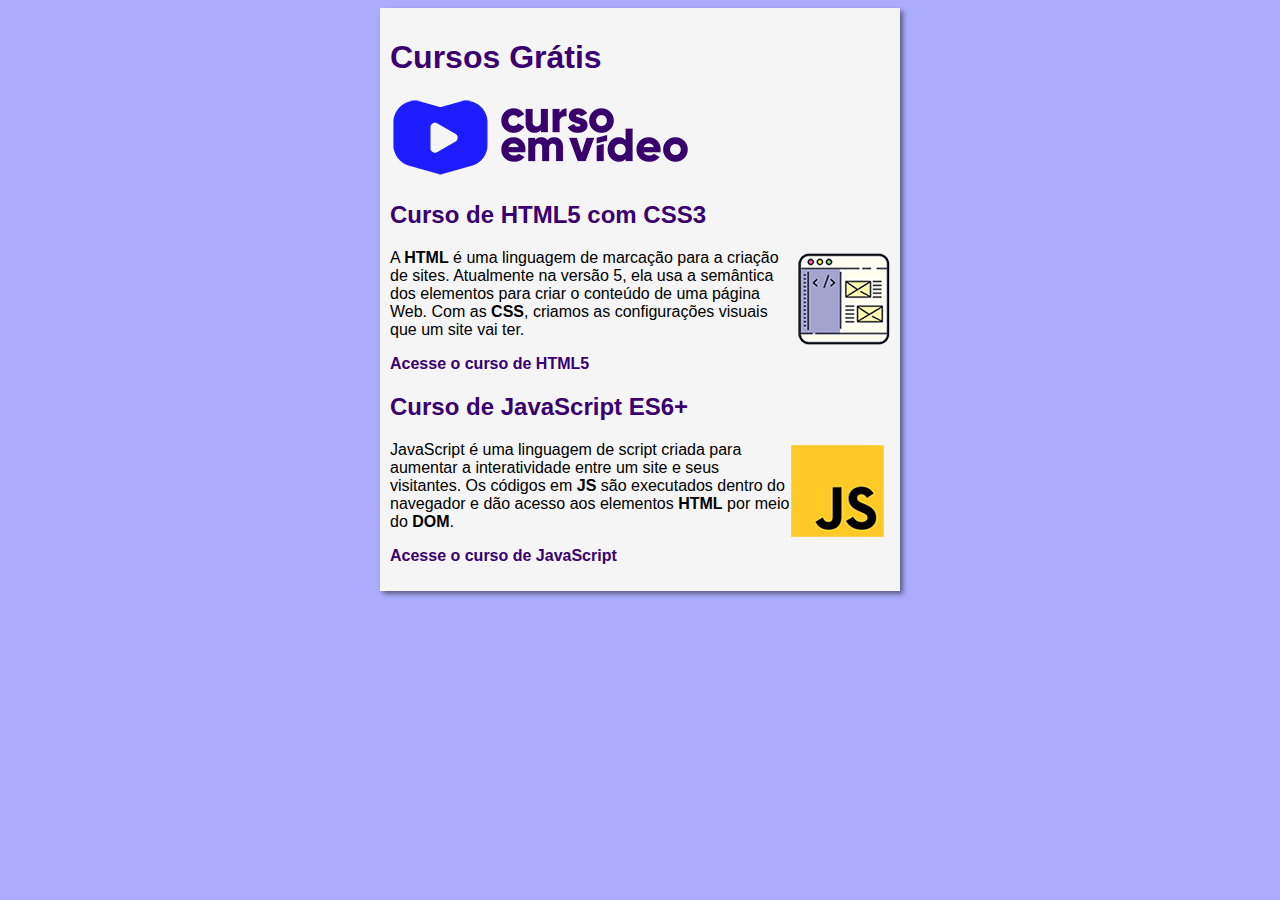
<file: index.html>
<!DOCTYPE html>
<html lang="pt-br">
<head>
    <meta charset="UTF-8">
    <meta name="viewport" content="width=device-width, initial-scale=1.0">
    <title>Curso em Vídeo</title>
    <link rel="stylesheet" href="estilos/style.css">
    <link rel="shortcut icon" href="https://www.cursoemvideo.com/wp-content/uploads/2019/08/cropped-cursoemvideo-logo-192x192.png" type="image/x-icon">
</head>
<body>
    <main>
        <header>
            <h1>Cursos Grátis</h1>
            <img src="imagens/curso-em-video-cor.png" alt="Logo Curso em Vídeo">
        </header>

        <article>
            <h2>Curso de HTML5 com CSS3</h2>
            <img class="lado" src="imagens/curso-html-css.png" alt="Curso em Vídeo de HTML5 e CSS3">
            <p>A <abbr title="HyperText Markup Language">HTML</abbr> é uma linguagem de marcação para a criação de sites. Atualmente na versão 5, ela usa a semântica dos elementos para criar o conteúdo de uma página Web. Com as <abbr title="Cascading Style Sheets">CSS</abbr>, criamos as configurações visuais que um site vai ter.</p>
            <p><a href="curso-html.html">Acesse o curso de HTML5</a></p>
        </article>
        <article>
            <h2>Curso de JavaScript ES6+</h2>
            <img class="lado" src="imagens/curso-javascript.png" alt="Curso em Vídeo de JS">
            <p>JavaScript é uma linguagem de script criada para aumentar a interatividade entre um site e seus visitantes. Os códigos em <abbr title="JavaScript">JS</abbr> são executados dentro do navegador e dão acesso aos elementos <abbr title="HyperText Markup Language">HTML</abbr> por meio do <abbr title="Document Object Model">DOM</abbr>.</p>
            <p><a href="curso-js.html">Acesse o curso de JavaScript</a></p>
        </article>
    </main>
</body>
</html>
</file>
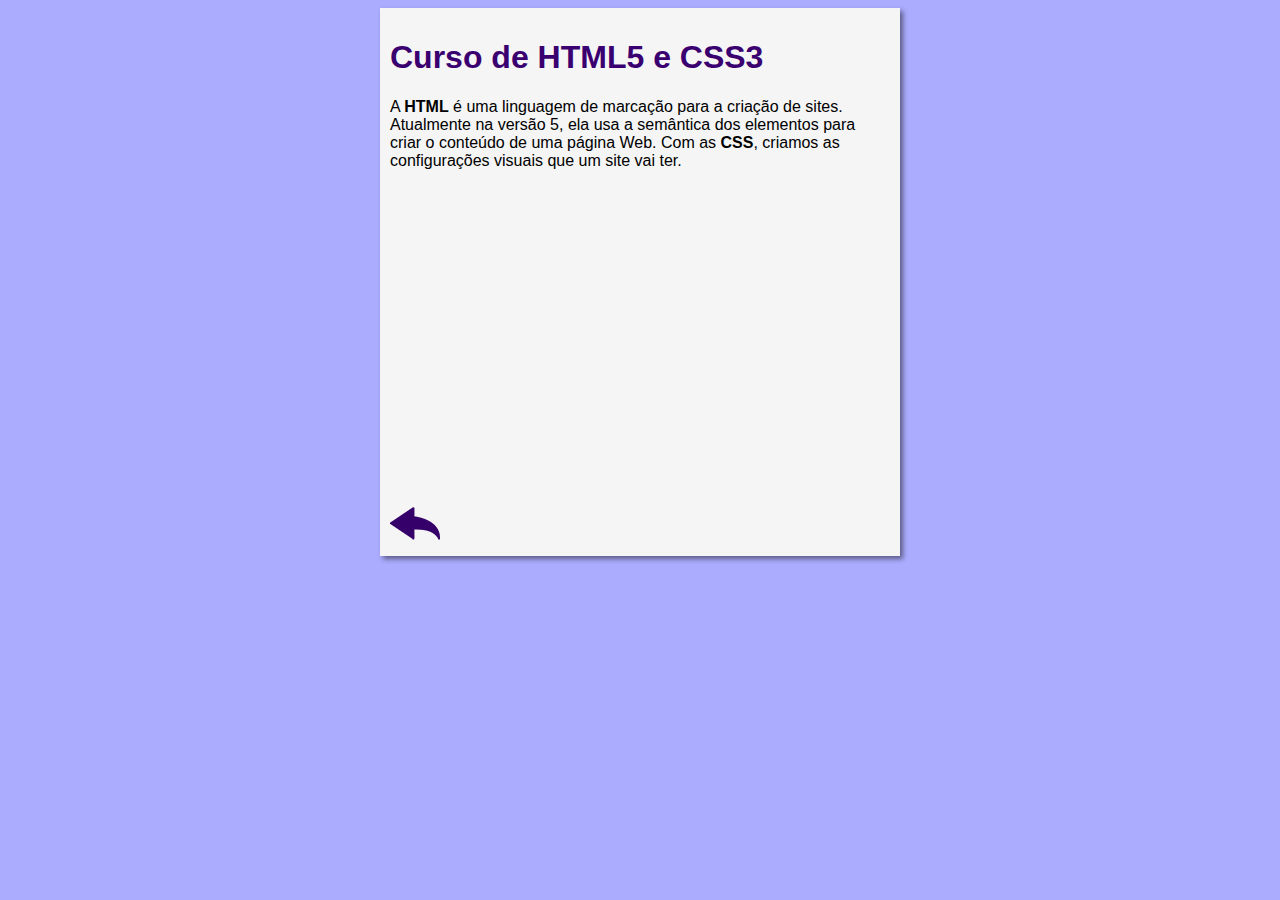
<file: curso-html.html>
<!DOCTYPE html>
<html lang="pt-br">
<head>
    <meta charset="UTF-8">
    <meta name="viewport" content="width=device-width, initial-scale=1.0">
    <title>Curso de HTML</title>
    <link rel="stylesheet" href="estilos/style.css">
    <link rel="shortcut icon" href="https://www.cursoemvideo.com/wp-content/uploads/2019/08/cropped-cursoemvideo-logo-192x192.png" type="image/x-icon">
</head>
<body>
    <main>
        <header>
            <h1>Curso de HTML5 e CSS3</h1>
        </header>
        <article>
            <p>A <abbr title="HyperText Markup Language">HTML</abbr> é uma linguagem de marcação para a criação de sites. Atualmente na versão 5, ela usa a semântica dos elementos para criar o conteúdo de uma página Web. Com as <abbr title="Cascading Style Sheets">CSS</abbr>, criamos as configurações visuais que um site vai ter.</p>

            <iframe width="560" height="315" src="https://www.youtube.com/embed/riSVzwlSnhw" frameborder="0" allow="accelerometer; autoplay; encrypted-media; gyroscope; picture-in-picture" allowfullscreen style="width: 100%;"></iframe>

            <a href="index.html"><img src="imagens/btn-back.png" alt="Voltar"></a>
            
        </article>
    </main>
</body>
</html>
</file>
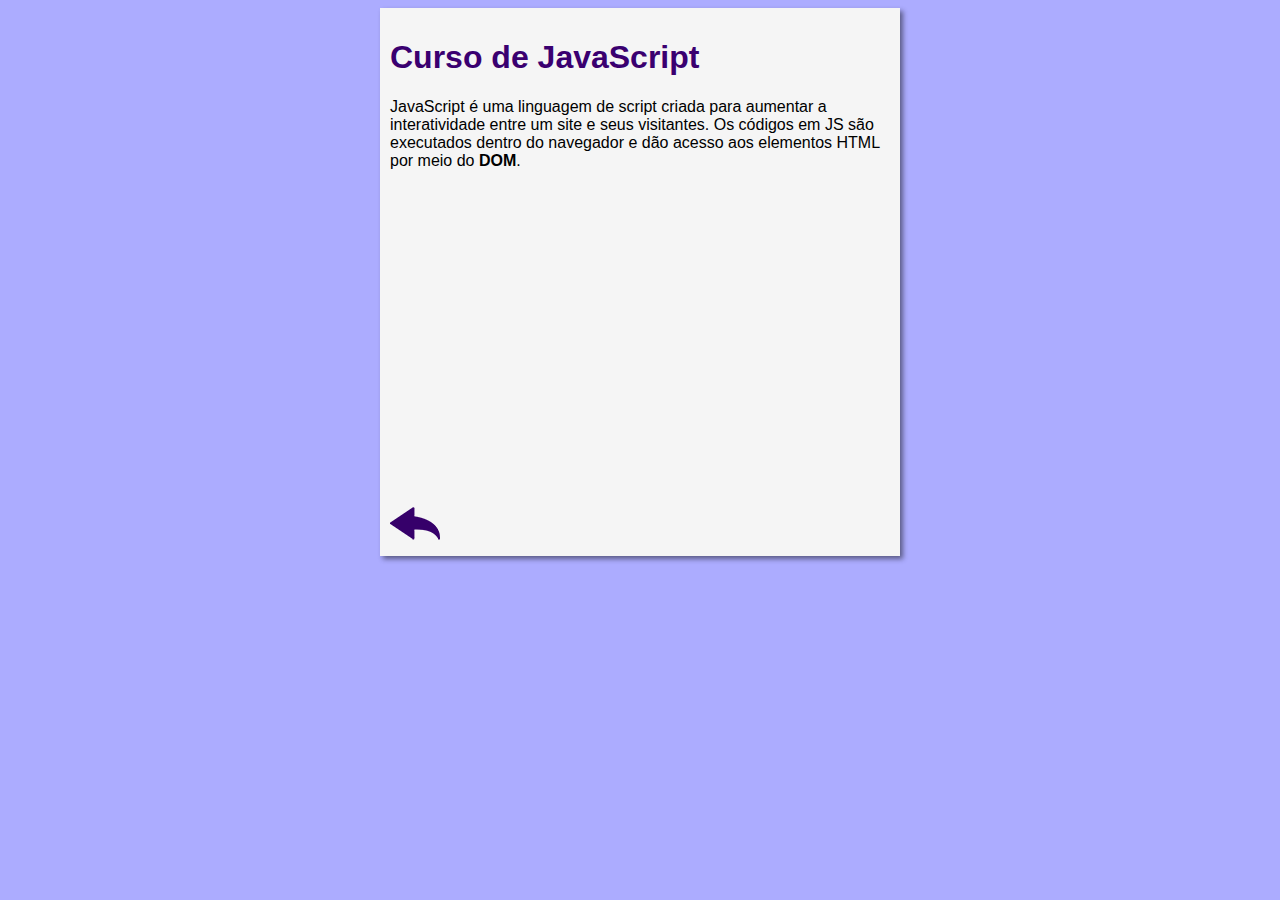
<file: curso-js.html>
<!DOCTYPE html>
<html lang="pt-br">
<head>
    <meta charset="UTF-8">
    <meta name="viewport" content="width=device-width, initial-scale=1.0">
    <title>Curso de JavaScript</title>
    <link rel="stylesheet" href="estilos/style.css">
    <link rel="shortcut icon" href="https://www.cursoemvideo.com/wp-content/uploads/2019/08/cropped-cursoemvideo-logo-192x192.png" type="image/x-icon">
</head>
<body>
    <main>
        <header>
            <h1>Curso de JavaScript</h1>
        </header>
        <article>
            <p>JavaScript é uma linguagem de script criada para aumentar a interatividade entre um site e seus visitantes. Os códigos em JS são executados dentro do navegador e dão acesso aos elementos HTML por meio do <abbr title="Document Object Model">DOM</abbr>.</p>

            <iframe width="560" height="315" src="https://www.youtube.com/embed/BXqUH86F-kA" frameborder="0" allow="accelerometer; autoplay; encrypted-media; gyroscope; picture-in-picture" allowfullscreen style="width: 100%;"></iframe>

            <a href="index.html"><img src="imagens/btn-back.png" alt="Voltar"></a>
        </article>
    </main>
</body>
</html>
</file>
<file: estilos/style.css>
* {
    font-family: Arial, Helvetica, sans-serif;
    font-size: 16px;
}

body {
    background-color: #acacff;
}

main {
    background-color: whitesmoke;
    width: 500px;
    margin: auto;
    padding: 10px;
    box-shadow: 3px 3px 5px rgba(0, 0, 0, 0.473);
}

h1 {
    font-size: 2em;
    color: rgb(58, 0, 112);
}

h2 {
    font-size: 1.5em;
    color: rgb(58, 0, 112);
}

img.lado {
    float: right;
}

a {
    text-decoration: none;
    font-weight: bold;
    color: rgb(58, 0, 112);
}

a:hover {
    text-decoration: underline;
    color: rgb(26, 26, 255);
}

abbr {
    text-decoration: none;
    font-weight: 600;
}
</file>
